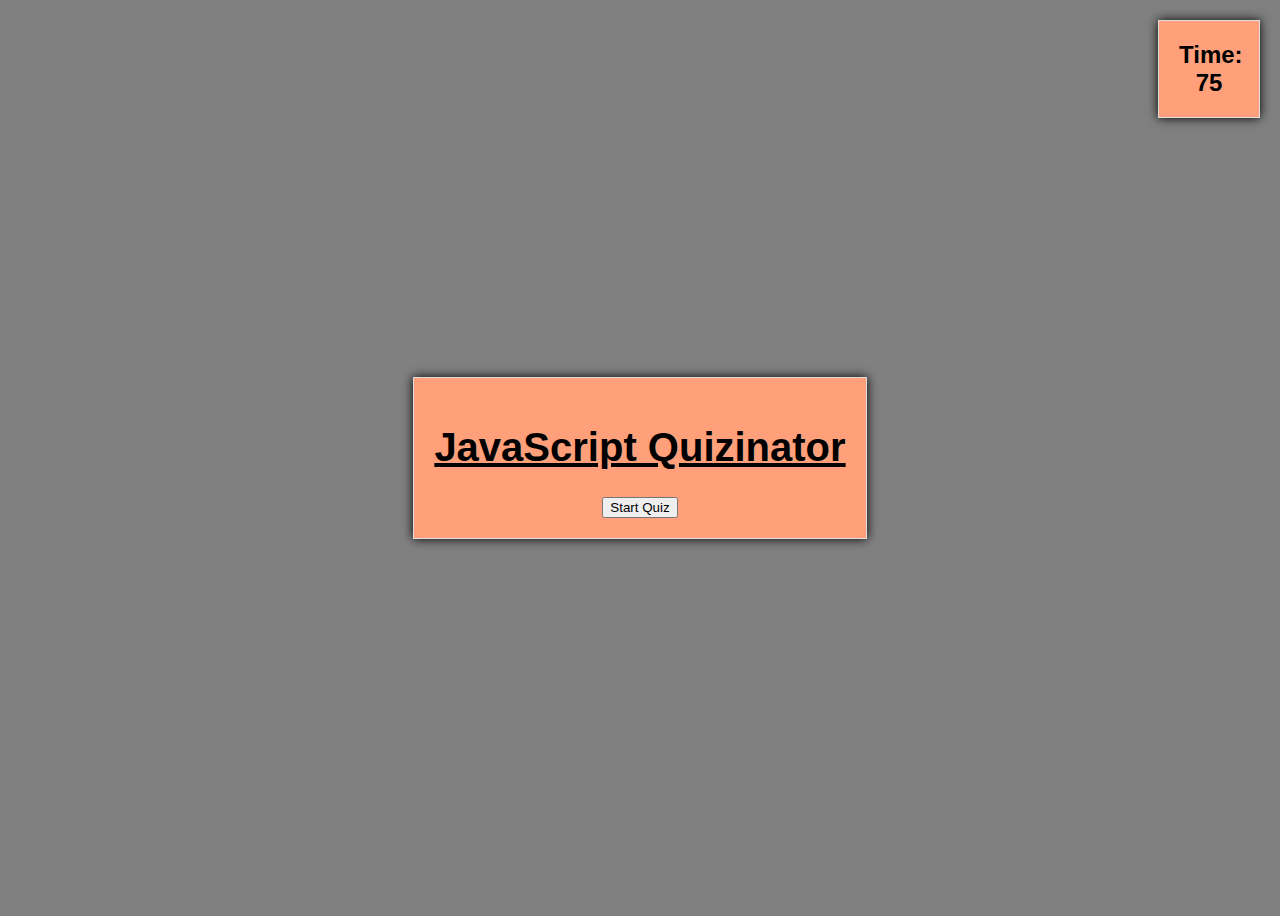
<file: index.html>
<!DOCTYPE html>
<html lang="en">
<head>
    <meta charset="UTF-8">
    <meta name="viewport" content="width=device-width, initial-scale=1.0">
    <title>Code Quiz</title>
    <link rel="stylesheet" href="styles.css">
</head>
<body>
    <div class="container">     
    <p id="timer">Time: 75</p>
        <h1>JavaScript Quizinator</h1>
        <button id="startBtn">Start Quiz</button>
        <div id="quizSection" hidden>
            <p id="question"></p>
            <button class="option" onclick="checkAnswer(0)"></button>
            <button class="option" onclick="checkAnswer(0)"></button>
            <button class="option" onclick="checkAnswer(0)"></button>
            <button class="option" onclick="checkAnswer(0)"></button>
        </div>
        <div id="endSection" hidden>
            <p>Quiz Over!</p>
            <label for="initials">Enter your initials: </label>
            <input type="text" id="initials" maxlength="3">
            <button onclick="saveScore()">Save Score</button>
        </div>
        <div id="highScoresSection" hidden>
        <h2>High Scores</h2>
        <ul id="highScoresList"></ul>
        <button onclick="resetQuiz()">Back to Start</button>
    </div>
    </div>
    <script src="script.js"></script>
</body>
</html>
</file>
<file: styles.css>
body {
  font-family: 'Franklin Gothic Medium', 'Arial Narrow', Arial, sans-serif, sans-serif;
  text-align: center;
  height: 100vh;
  display: flex;
  align-items: center;
  justify-content: center;
  background: grey;
}

.container {
  max-width: 600px;
  margin: 0 auto;
  padding: 20px;
  border: 1px solid #ddd;
  box-shadow: 0 0 10px rgba(0, 0, 0, 20);
  background: lightsalmon;
}

h1 {
  font-size: 2.5em;
  text-decoration: underline;
}

p#question {
  font-size: 2em;
  margin-bottom: 20px;
}

#timer {
  position: absolute;
  top: 20px;
  right: 20px;
  font-size: 1.5em;
  font-weight: bold;
  max-width: 60px;
  margin: 0 auto;
  padding: 20px;
  border: 1px solid #ddd;
  box-shadow: 0 0 10px rgba(0, 0, 0, 20);
  background: lightsalmon;
  text-underline-position: below red;
  
}

.option {
  display: block;
  margin: 10px auto;
  padding: 10px 20px;
  cursor: pointer;
  transition: background-color 0.3s;
  font-size: 1.5em;
}

.option:hover {
  background-color: aqua;
}

.option:active {
  background-color: purple;
}
</file>
